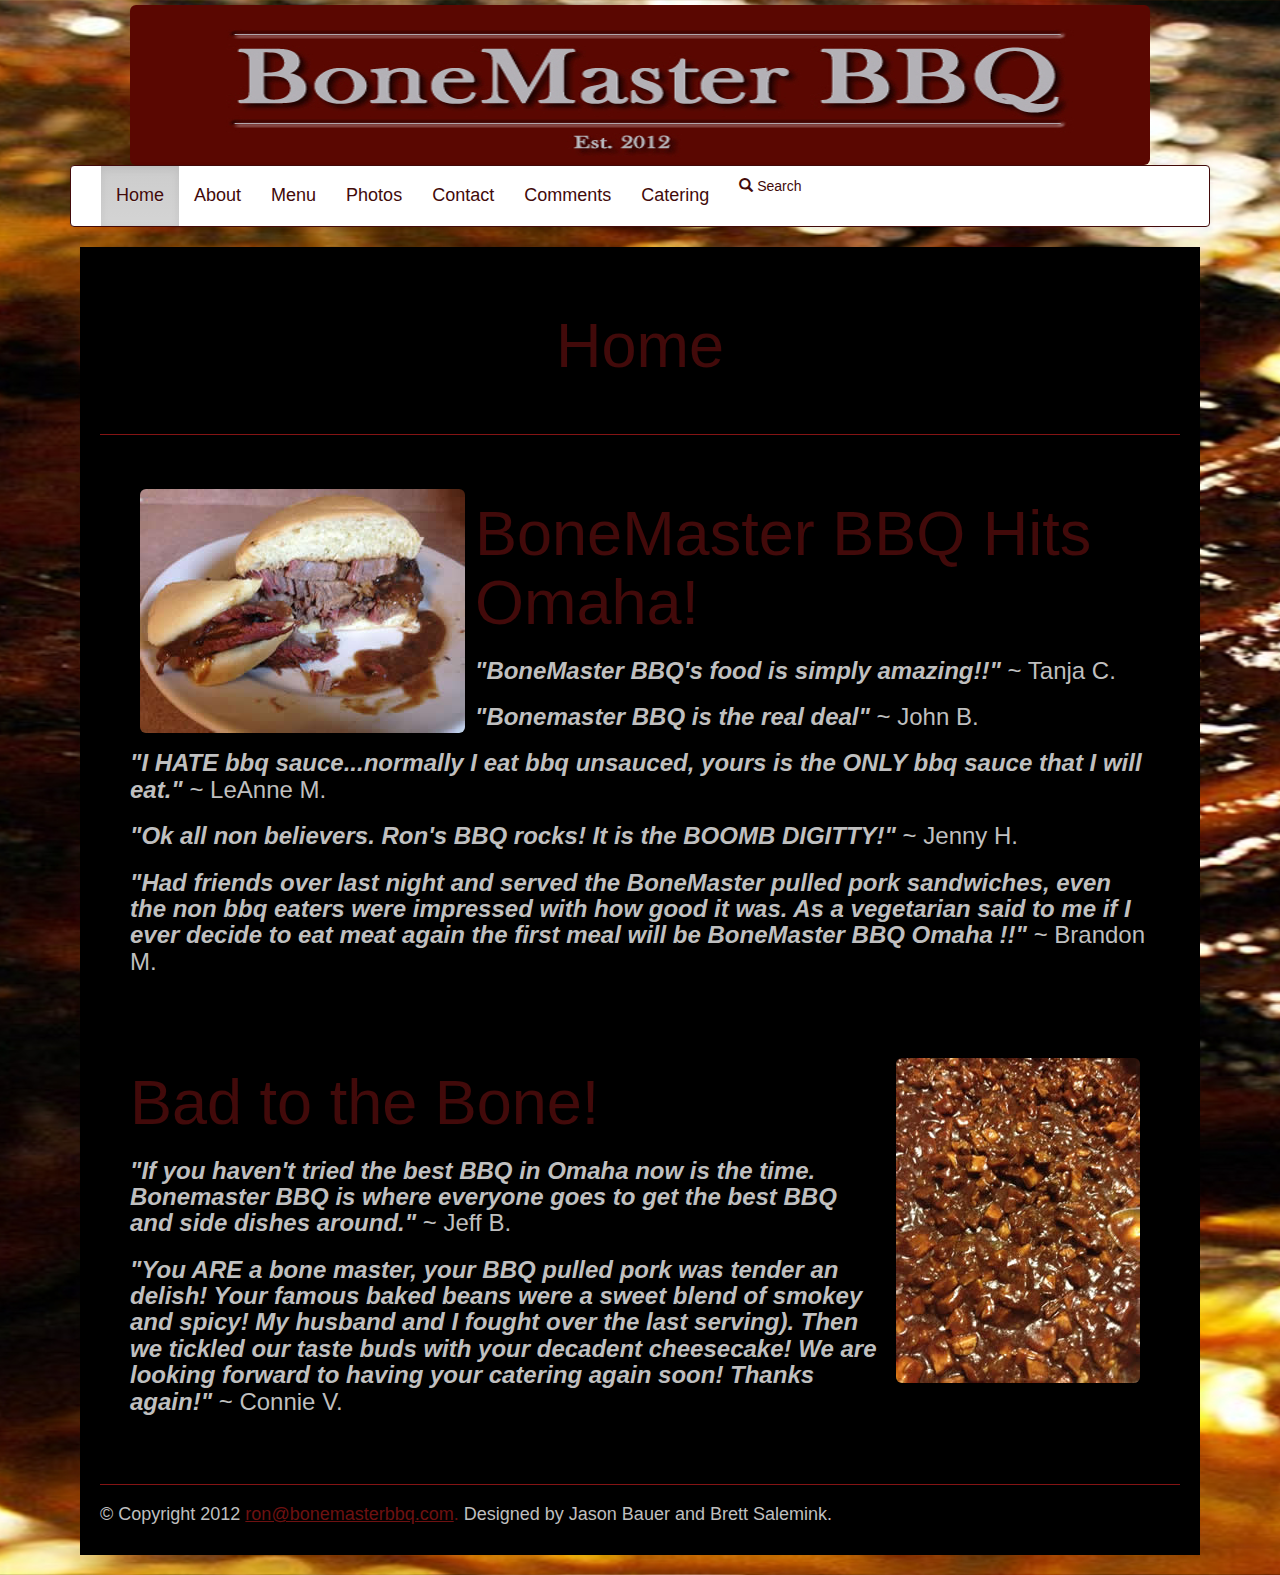
<file: files/index.html>
<!DOCTYPE html>
    <head>
        <meta http-equiv="Content-Type" content="text/html; charset=utf-8" />
        <meta name="viewport" content="width=device-width, initial-scale=1, maximum-scale=1">
        <title>BoneMaster BBQ</title>
        <!-- Bootstrap -->
        <link href="css/bootstrap.min.css" rel="stylesheet">
        <link href="css/bootstrap-theme.min.css" rel="stylesheet">        
        <link href="css/bonemaster.css" rel="stylesheet">
        <!-- IE10 viewport hack for Surface/desktop Windows 8 bug -->
        <link href="css/ie10-viewport-bug-workaround.css" rel="stylesheet" type="text/css"/>
        <link rel="icon" href="favicon1.png" sizes="16x16" type="image/png">
        <!-- Google Analytics -->
        <script>
        (function(i,s,o,g,r,a,m){i['GoogleAnalyticsObject']=r;i[r]=i[r]||function(){
        (i[r].q=i[r].q||[]).push(arguments)},i[r].l=1*new Date();a=s.createElement(o),
        m=s.getElementsByTagName(o)[0];a.async=1;a.src=g;m.parentNode.insertBefore(a,m)
        })(window,document,'script','//www.google-analytics.com/analytics.js','ga');
        ga('create', 'UA-88295925-1', 'auto');  // Replace with your property ID.
        ga('send', 'pageview');
        </script>
        <!-- End Google Analytics -->
    </head>
    <body id="wrapper">
        <!-- Begin Container -->
        <div class="container">
            <img src="images/BonemasterBBQ.jpg" class="center-block img-rounded img-responsive" alt="BoneMaster BBQ"/>        
            <nav class="navbar navbar-default">                
                <div class="container-fluid">
                    <!-- Brand and toggle get grouped for better mobile display -->
                    <div class="navbar-header">                      
                        <button type="button" class="btn-default navbar-toggle collapsed" data-toggle="collapse" data-target="#bs-example-navbar-collapse-1">
                            <span class="sr-only">Toggle navigation</span>
                            <span class="icon-bar"></span>
                            <span class="icon-bar"></span>
                            <span class="icon-bar"></span>
                        </button>                        
                    </div>
                    <!-- Collect the nav links, forms, and other content for toggling -->
                    <div class="collapse navbar-collapse" id="bs-example-navbar-collapse-1">
                        <ul class="nav navbar-nav navbar-static-top">                            
                            <li class="active"><a href="index.html"><h4>Home</h4></a></li>
                            <li><a href="about.html"><h4>About</h4></a></li>
                            <li><a href="menu.html"><h4>Menu</h4></a></li>
                            <li><a href="photos.html"><h4>Photos</h4></a></li>
                            <li><a href="contact.html"><h4>Contact</h4></a></li>
                            <li><a href="comments.html"><h4>Comments</h4></a></li>
                            <li><a href="catering.html"><h4>Catering</h4></a></li>
                            <li>
                                <a href="#modalSearch" data-toggle="modal" data-target="#modalSearch"><span id="searchGlyph" class="glyphicon glyphicon-search"></span> <span class="hidden-sm">Search</span></a>
                            </li>
                        </ul>                        
                    </div>
                    <!-- End /.navbar-collapse -->                    
                </div>
                <!-- // End Container  -->
            </nav>
            <!-- End Nav Bar -->            
            <!-- Begin Modal Search -->
            <div id="modalSearch" class="modal fade" role="dialog">
                <div class="modal-dialog">
                    <!-- Modal content-->
                    <div class="modal-content">
                        <div class="modal-header">
                            <button type="button" class="close" data-dismiss="modal">&times;</button>
                            <h4 class="modal-title">Search BonemasterBBQ</h4>
                        </div>
                        <div class="modal-body">
                            <script>                                
                                (function() {
                                    var cx = '006257532291329875067:0tnlhh1agjw';
                                    var gcse = document.createElement('script');
                                    gcse.type = 'text/javascript';
                                    gcse.async = true;
                                    gcse.src = 'https://cse.google.com/cse.js?cx=' + cx;
                                    var s = document.getElementsByTagName('script')[0];
                                    s.parentNode.insertBefore(gcse, s);
                                })();
                            </script>
                            <gcse:search></gcse:search>
                            <!-- These styles fix CSE and Bootstrap 3 conflict -->
                            <style type="text/css">
                                .reset-box-sizing, .reset-box-sizing *, .reset-box-sizing *:before, .reset-box-sizing *:after,  .gsc-inline-block
                                {
                                    -webkit-box-sizing: content-box;
                                    -moz-box-sizing: content-box;
                                    box-sizing: content-box;
                                }
                                input.gsc-input, .gsc-input-box, .gsc-input-box-hover, .gsc-input-box-focus, .gsc-search-button
                                {
                                    box-sizing: content-box;
                                    line-height: normal;
                                }
                            </style>
                        </div>
                        <div class="modal-footer">
                            <button type="button" class="btn btn-primary" data-dismiss="modal">Close</button>
                        </div>
                    </div>
                </div>
            </div>
            <!--// End Search Modal -->
            <!-- Begin Main Content -->
            <div class="container" id="maincontent">
                <div class="jumbotron">
                    <h1 class="text-center">Home</h1>
                </div>
                <hr>
                <!-- Stack the columns on mobile by making full-width-->
                <div class="row">
                    <div class="col-sm-12">
                        <div class="jumbotron">
                            <img class="img-responsive img-rounded floatleft" src="images/sandwich2.jpg" alt="Sandwich">
                            <h1>BoneMaster BBQ Hits Omaha!</h1>
                            <h3><b><i>"BoneMaster BBQ's food is simply amazing!!" </i></b> ~ Tanja C.</h3>
                            <h3><b><i>"Bonemaster BBQ is the real deal"</i></b> ~ John B.</h3>
                            <h3><b><i>"I HATE bbq sauce...normally I eat bbq unsauced, yours is the ONLY bbq sauce that I will eat."</i></b> ~ LeAnne M.</h3>
                            <h3><b><i>"Ok all non believers. Ron's BBQ rocks! It is the BOOMB DIGITTY!"</i></b>  ~ Jenny H.</h3>
                            <h3><b><i>"Had friends over last night and served the BoneMaster pulled pork sandwiches, even the non bbq eaters were impressed with how good it was. As a vegetarian said to me if I ever decide to eat meat again the first meal will be BoneMaster BBQ Omaha !!"</i></b>  ~ Brandon M.</h3>
                        </div>
                    </div>
                    <hr>
                    <div class="col-sm-12">
                        <div class="jumbotron">
                            <img class="img-responsive img-rounded floatright" src="images/meat2.jpg" alt="Beans">
                            <h1>Bad to the Bone!</h1>
                            <h3><b><i>"If you haven't tried the best BBQ in Omaha now is the time. Bonemaster BBQ is where everyone goes to get the best BBQ and side dishes around."</i></b> ~ Jeff B.</h3>
                            <h3><b><i>"You ARE a bone master, your BBQ pulled pork was tender an delish! Your famous baked beans were a sweet blend of smokey and spicy! My husband and I fought over the last serving). Then we tickled our taste buds with your decadent cheesecake! We are looking forward to having your catering again soon! Thanks again!"</i></b> ~ Connie V.</h3>
                        </div>
                    </div>
                </div>
                <!-- End Row -->                
                <hr>
                <!-- Start Footer -->   
                <div id="footer">
                    <h4>&copy; Copyright 2012 <a href="mailto:ron@bonemasterbbq.com"><u>ron@bonemasterbbq.com</u>.</a>  Designed by Jason Bauer and Brett Salemink.</h4>
                </div>
                <!-- End Footer --> 
            </div>
            <!-- End Main Content -->    
        </div>
        <!-- End Container -->
    <!-- jQuery (necessary for Bootstrap's JavaScript plugins) -->
    <script src="https://ajax.googleapis.com/ajax/libs/jquery/1.12.4/jquery.min.js"></script>
    <!-- Include all compiled plugins (below), or include individual files as needed -->
    <script src="js/bootstrap.min.js"></script>
	</body>
</html>
</file>
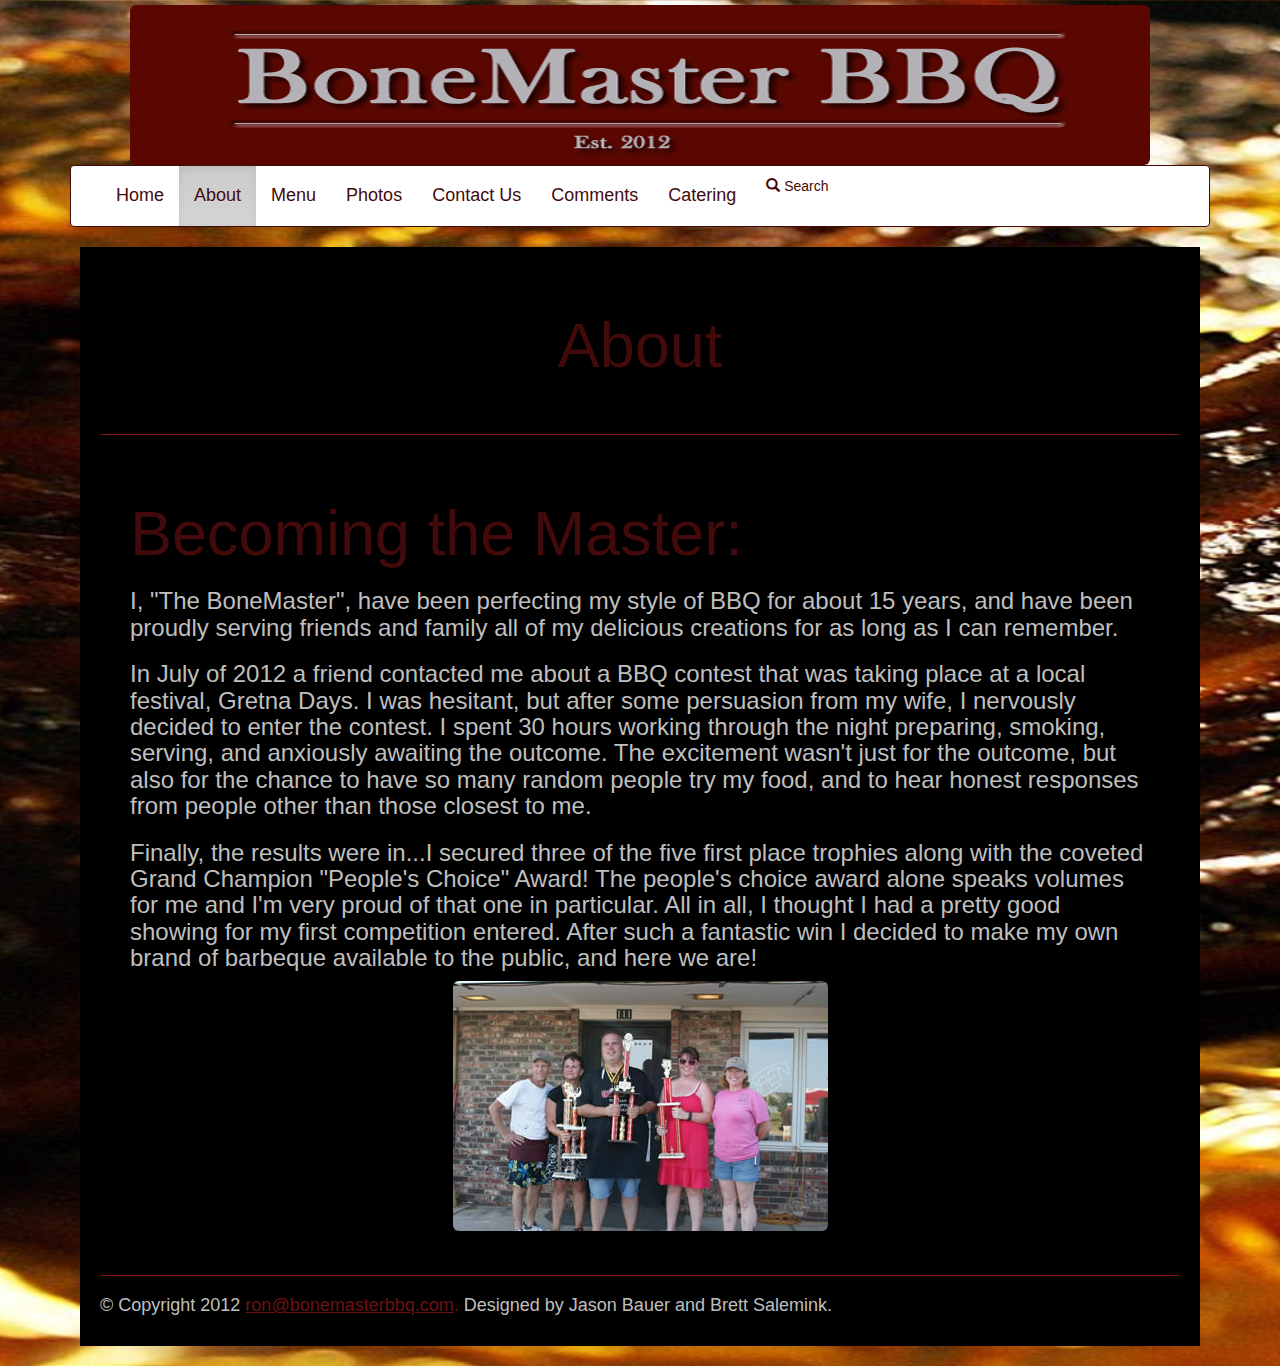
<file: files/about.html>
<!DOCTYPE html>
    <head>
        <meta http-equiv="Content-Type" content="text/html; charset=utf-8" />
        <meta name="viewport" content="width=device-width, initial-scale=1">
        <title>BoneMaster BBQ</title>
        <!-- Bootstrap -->
        <link href="css/bootstrap.min.css" rel="stylesheet">
        <link href="css/bootstrap-theme.min.css" rel="stylesheet">        
        <link href="css/bonemaster.css" rel="stylesheet">
        <!-- IE10 viewport hack for Surface/desktop Windows 8 bug -->
        <link href="css/ie10-viewport-bug-workaround.css" rel="stylesheet" type="text/css"/>
        <link rel="icon" href="favicon1.png" sizes="16x16" type="image/png">
		<!-- Google Analytics -->
        <script>
        (function(i,s,o,g,r,a,m){i['GoogleAnalyticsObject']=r;i[r]=i[r]||function(){
        (i[r].q=i[r].q||[]).push(arguments)},i[r].l=1*new Date();a=s.createElement(o),
        m=s.getElementsByTagName(o)[0];a.async=1;a.src=g;m.parentNode.insertBefore(a,m)
        })(window,document,'script','//www.google-analytics.com/analytics.js','ga');
        ga('create', 'UA-88295925-1', 'auto');  // Replace with your property ID.
        ga('send', 'pageview');
        </script>
        <!-- End Google Analytics -->
    </head>
    <body id="wrapper">
        <div class="container">
            <img src="images/BonemasterBBQ.jpg" class="img-rounded img-responsive center-block" alt="BoneMaster BBQ"/>
            <nav class="navbar navbar-default">
                <div class="container-fluid">
                    <!-- Brand and toggle get grouped for better mobile display -->
                    <div class="navbar-header">
                        <button type="button" class="btn-default navbar-toggle collapsed" data-toggle="collapse" data-target="#bs-example-navbar-collapse-1" aria-expanded="false">
                            <span class="sr-only">Toggle navigation</span>
                            <span class="icon-bar"></span>
                            <span class="icon-bar"></span>
                            <span class="icon-bar"></span>
                        </button>                        
                    </div>
                    <!-- Collect the nav links, forms, and other content for toggling -->
                    <div class="collapse navbar-collapse" id="bs-example-navbar-collapse-1">
                        <ul class="nav navbar-nav">                            
                            <li><a href="index.html"><h4>Home</h4></a></li>
                            <li class="active"><a href="about.html"><h4>About</h4></a></li>
                            <li><a href="menu.html"><h4>Menu</h4></a></li>
                            <li><a href="photos.html"><h4>Photos</h4></a></li>
                            <li><a href="contact.html"><h4>Contact Us</h4></a></li>
                            <li><a href="comments.html"><h4>Comments</h4></a></li>
                            <li><a href="catering.html"><h4>Catering</h4></a></li>
                            <li>
                                <a href="#modalSearch" data-toggle="modal" data-target="#modalSearch"><span id="searchGlyph" class="glyphicon glyphicon-search"></span> <span class="hidden-sm">Search</span></a>
                            </li>                            
                        </ul>
                    </div>
                    <!-- /.navbar-collapse -->
                </div>
                <!-- /.container-fluid -->
            </nav>
            <!-- End NAV Content -->
            <!-- Begin Modal Search -->
            <div id="modalSearch" class="modal fade" role="dialog">
                <div class="modal-dialog">
                    <!-- Modal content-->
                    <div class="modal-content">
                        <div class="modal-header">
                            <button type="button" class="close" data-dismiss="modal">&times;</button>
                            <h4 class="modal-title">Search BonemasterBBQ</h4>
                        </div>
                        <div class="modal-body">
                            <script>                                
                                (function() {
                                    var cx = '006257532291329875067:0tnlhh1agjw';
                                    var gcse = document.createElement('script');
                                    gcse.type = 'text/javascript';
                                    gcse.async = true;
                                    gcse.src = 'https://cse.google.com/cse.js?cx=' + cx;
                                    var s = document.getElementsByTagName('script')[0];
                                    s.parentNode.insertBefore(gcse, s);
                                })();
                            </script>
                            <gcse:search></gcse:search>
                            <!-- These styles fix CSE and Bootstrap 3 conflict -->
                            <style type="text/css">
                                .reset-box-sizing, .reset-box-sizing *, .reset-box-sizing *:before, .reset-box-sizing *:after,  .gsc-inline-block
                                {
                                    -webkit-box-sizing: content-box;
                                    -moz-box-sizing: content-box;
                                    box-sizing: content-box;
                                }
                                input.gsc-input, .gsc-input-box, .gsc-input-box-hover, .gsc-input-box-focus, .gsc-search-button
                                {
                                    box-sizing: content-box;
                                    line-height: normal;
                                }
                            </style>
                        </div>
                        <div class="modal-footer">
                            <button type="button" class="btn btn-primary" data-dismiss="modal">Close</button>
                        </div>
                    </div>
                </div>
            </div>
            <!--// End Search Modal -->
            <!-- Begin Main Content -->
            <div class="container" id="maincontent">
                <div class="jumbotron">
                    <h1 class="text-center">About</h1>
                </div>
                <hr>
                <div class="jumbotron">            
                    <h1>Becoming the Master:</h1>
                    <h3>I, "The BoneMaster", have been perfecting my style of BBQ for about 15 years, and have been proudly serving friends and family all of my delicious creations for as long as I can remember.</h3>
                    <h3>In July of 2012 a friend contacted me about a BBQ contest that was taking place at a local festival, Gretna Days. I was hesitant, but after some persuasion from my wife, I nervously decided to enter the contest. I spent 30 hours working through the night preparing, smoking, serving, and anxiously awaiting the outcome. The excitement wasn't just for the outcome, but also for the chance to have so many random people try my food, and to hear honest responses from people other than those closest to me.</h3>
                    <h3>Finally, the results were in...I secured three of the five first place trophies along with the coveted Grand Champion "People's Choice" Award! The people's choice award alone speaks volumes for me and I'm very proud of that one in particular. All in all, I thought I had a pretty good showing for my first competition entered. After such a fantastic win I decided to make my own brand of barbeque available to the public, and here we are!</h3>            
                    <img src="images/grand_champion.jpg" class="img-responsive img-rounded center-block" alt="grandchampion" />
                </div>
            <hr>
            <!-- Start Footer -->   
            <div id="footer">
                <h4>&copy; Copyright 2012 <a href="mailto:ron@bonemasterbbq.com"><u>ron@bonemasterbbq.com</u>.</a>  Designed by Jason Bauer and Brett Salemink.</h4>
            </div>
            <!-- End Footer --> 
            </div>
            <!-- End Main Content --> 
        </div>   
        <!-- jQuery (necessary for Bootstrap's JavaScript plugins) -->
        <script src="https://ajax.googleapis.com/ajax/libs/jquery/1.12.4/jquery.min.js"></script>
        <!-- Include all compiled plugins (below), or include individual files as needed -->
        <script src="js/bootstrap.min.js"></script>
    </body>
</html>
</file>
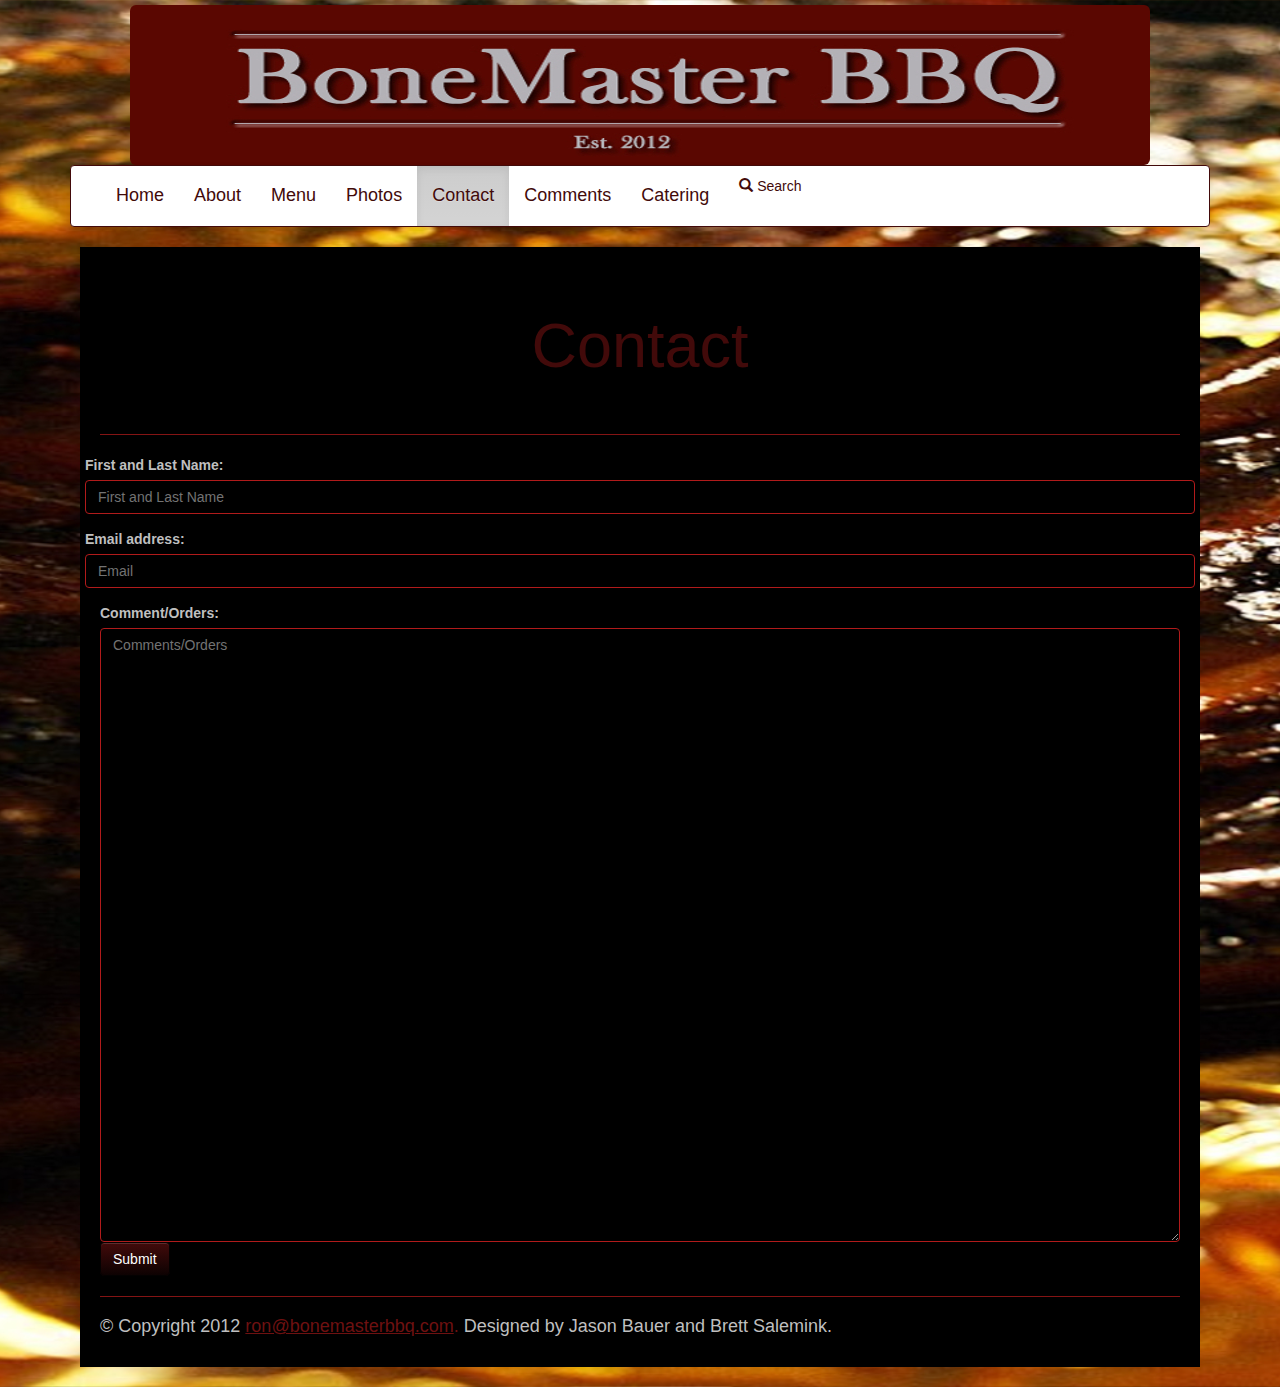
<file: files/contact.html>
<!DOCTYPE html>
    <head>
        <meta http-equiv="Content-Type" content="text/html; charset=utf-8" />
        <meta name="viewport" content="width=device-width, initial-scale=1">
        <title>BoneMaster BBQ</title>
        <!-- Bootstrap -->
        <link href="css/bootstrap.min.css" rel="stylesheet">
        <link href="css/bootstrap-theme.min.css" rel="stylesheet">        
        <link href="css/bonemaster.css" rel="stylesheet">
        <!-- IE10 viewport hack for Surface/desktop Windows 8 bug -->
        <link href="css/ie10-viewport-bug-workaround.css" rel="stylesheet" type="text/css"/>
        <link rel="icon" href="favicon1.png" sizes="16x16" type="image/png">
        <!-- Google Analytics -->
        <script>
        (function(i,s,o,g,r,a,m){i['GoogleAnalyticsObject']=r;i[r]=i[r]||function(){
        (i[r].q=i[r].q||[]).push(arguments)},i[r].l=1*new Date();a=s.createElement(o),
        m=s.getElementsByTagName(o)[0];a.async=1;a.src=g;m.parentNode.insertBefore(a,m)
        })(window,document,'script','//www.google-analytics.com/analytics.js','ga');
        ga('create', 'UA-88295925-1', 'auto');  // Replace with your property ID.
        ga('send', 'pageview');
        </script>
        <!-- End Google Analytics -->
    </head>
    <body id="wrapper">
        <div class="container">
            <img src="images/BonemasterBBQ.jpg" class="img-rounded img-responsive center-block" alt="BoneMaster BBQ"/>
            <!-- Begin Nav Content -->
            <nav class="navbar navbar-default">
                    <div class="container-fluid">
                        <!-- Brand and toggle get grouped for better mobile display -->
                        <div class="navbar-header">
                            <button type="button" class="btn-default navbar-toggle collapsed" data-toggle="collapse" data-target="#bs-example-navbar-collapse-1" aria-expanded="false">
                                <span class="sr-only">Toggle navigation</span>
                                <span class="icon-bar"></span>
                                <span class="icon-bar"></span>
                                <span class="icon-bar"></span>
                            </button>                        
                        </div>
                        <!-- Collect the nav links, forms, and other content for toggling -->
                        <div class="collapse navbar-collapse" id="bs-example-navbar-collapse-1">
                            <ul class="nav navbar-nav">                            
                                <li><a href="index.html"><h4>Home</h4></a></li>
                                <li><a href="about.html"><h4>About</h4></a></li>
                                <li><a href="menu.html"><h4>Menu</h4></a></li>
                                <li><a href="photos.html"><h4>Photos</h4></a></li>
                                <li class="active"><a href="contact.html"><h4>Contact</h4></a></li>
                                <li><a href="comments.html"><h4>Comments</h4></a></li>
                                <li><a href="catering.html"><h4>Catering</h4></a></li>
                                <li>
                                    <a href="#modalSearch" data-toggle="modal" data-target="#modalSearch"><span id="searchGlyph" class="glyphicon glyphicon-search"></span> <span class="hidden-sm">Search</span></a>
                                </li>                                                        
                            </ul>
                        </div><!-- /.navbar-collapse -->
                    </div><!-- /.container-fluid -->
                </nav>
                <!-- End Nav Content -->
                <!-- Begin Modal Search -->
                <div id="modalSearch" class="modal fade" role="dialog">
                    <div class="modal-dialog">
                        <!-- Modal content-->
                        <div class="modal-content">
                            <div class="modal-header">
                                <button type="button" class="close" data-dismiss="modal">&times;</button>
                                <h4 class="modal-title">Search BonemasterBBQ</h4>
                            </div>
                            <div class="modal-body">
                                <script>                                
                                    (function() {
                                        var cx = '006257532291329875067:0tnlhh1agjw';
                                        var gcse = document.createElement('script');
                                        gcse.type = 'text/javascript';
                                        gcse.async = true;
                                        gcse.src = 'https://cse.google.com/cse.js?cx=' + cx;
                                        var s = document.getElementsByTagName('script')[0];
                                        s.parentNode.insertBefore(gcse, s);
                                    })();
                                </script>
                                <gcse:search></gcse:search>
                                <!-- These styles fix CSE and Bootstrap 3 conflict -->
                                <style type="text/css">
                                    .reset-box-sizing, .reset-box-sizing *, .reset-box-sizing *:before, .reset-box-sizing *:after,  .gsc-inline-block
                                    {
                                        -webkit-box-sizing: content-box;
                                        -moz-box-sizing: content-box;
                                        box-sizing: content-box;
                                    }
                                    input.gsc-input, .gsc-input-box, .gsc-input-box-hover, .gsc-input-box-focus, .gsc-search-button
                                    {
                                        box-sizing: content-box;
                                        line-height: normal;
                                    }
                                </style>
                            </div>
                            <div class="modal-footer">
                                <button type="button" class="btn btn-primary" data-dismiss="modal">Close</button>
                            </div>
                        </div>
                    </div>
                </div>
                <!--// End Search Modal -->
            <!-- Start Main Content -->                           
            <div class="container" id="maincontent">
                <div class="jumbotron">                    
                    <h1 class="text-center">Contact</h1>
                </div>
                <hr>          
                <form action="/postContactForm" method="post" class="form-horizontal">
                    <div class="form-group">
                        <label for="givenname">First and Last Name:</label>
                        <input type="text" class="form-control"  placeholder="First and Last Name" name="givenname"/>
                    </div>
                    <div class="form-group">
                        <label for="email">Email address:</label>
                        <input type="text" class="form-control" placeholder="Email" name="email" />
                    </div>              
                    <label for="comment">Comment/Orders:</label>
                    <textarea class="form-control" placeholder="Comments/Orders" name="contactFormcontent" rows="30"></textarea>
                    <button type="submit" class="btn btn-primary" value="Submit">Submit</button>
                </form>        
                <hr>
                <!-- Start Footer -->   
                <div id="footer">
                    <h4>&copy; Copyright 2012 <a href="mailto:ron@bonemasterbbq.com"><u>ron@bonemasterbbq.com</u>.</a>  Designed by Jason Bauer and Brett Salemink.</h4>
                </div>
                <!-- End Footer --> 
            </div>
            <!-- End Main Content -->
        </div>
        <!-- jQuery (necessary for Bootstrap's JavaScript plugins) -->
        <script src="https://ajax.googleapis.com/ajax/libs/jquery/1.12.4/jquery.min.js"></script>
        <!-- Include all compiled plugins (below), or include individual files as needed -->
        <script src="js/bootstrap.min.js"></script>
    </body>
</html>
</file>
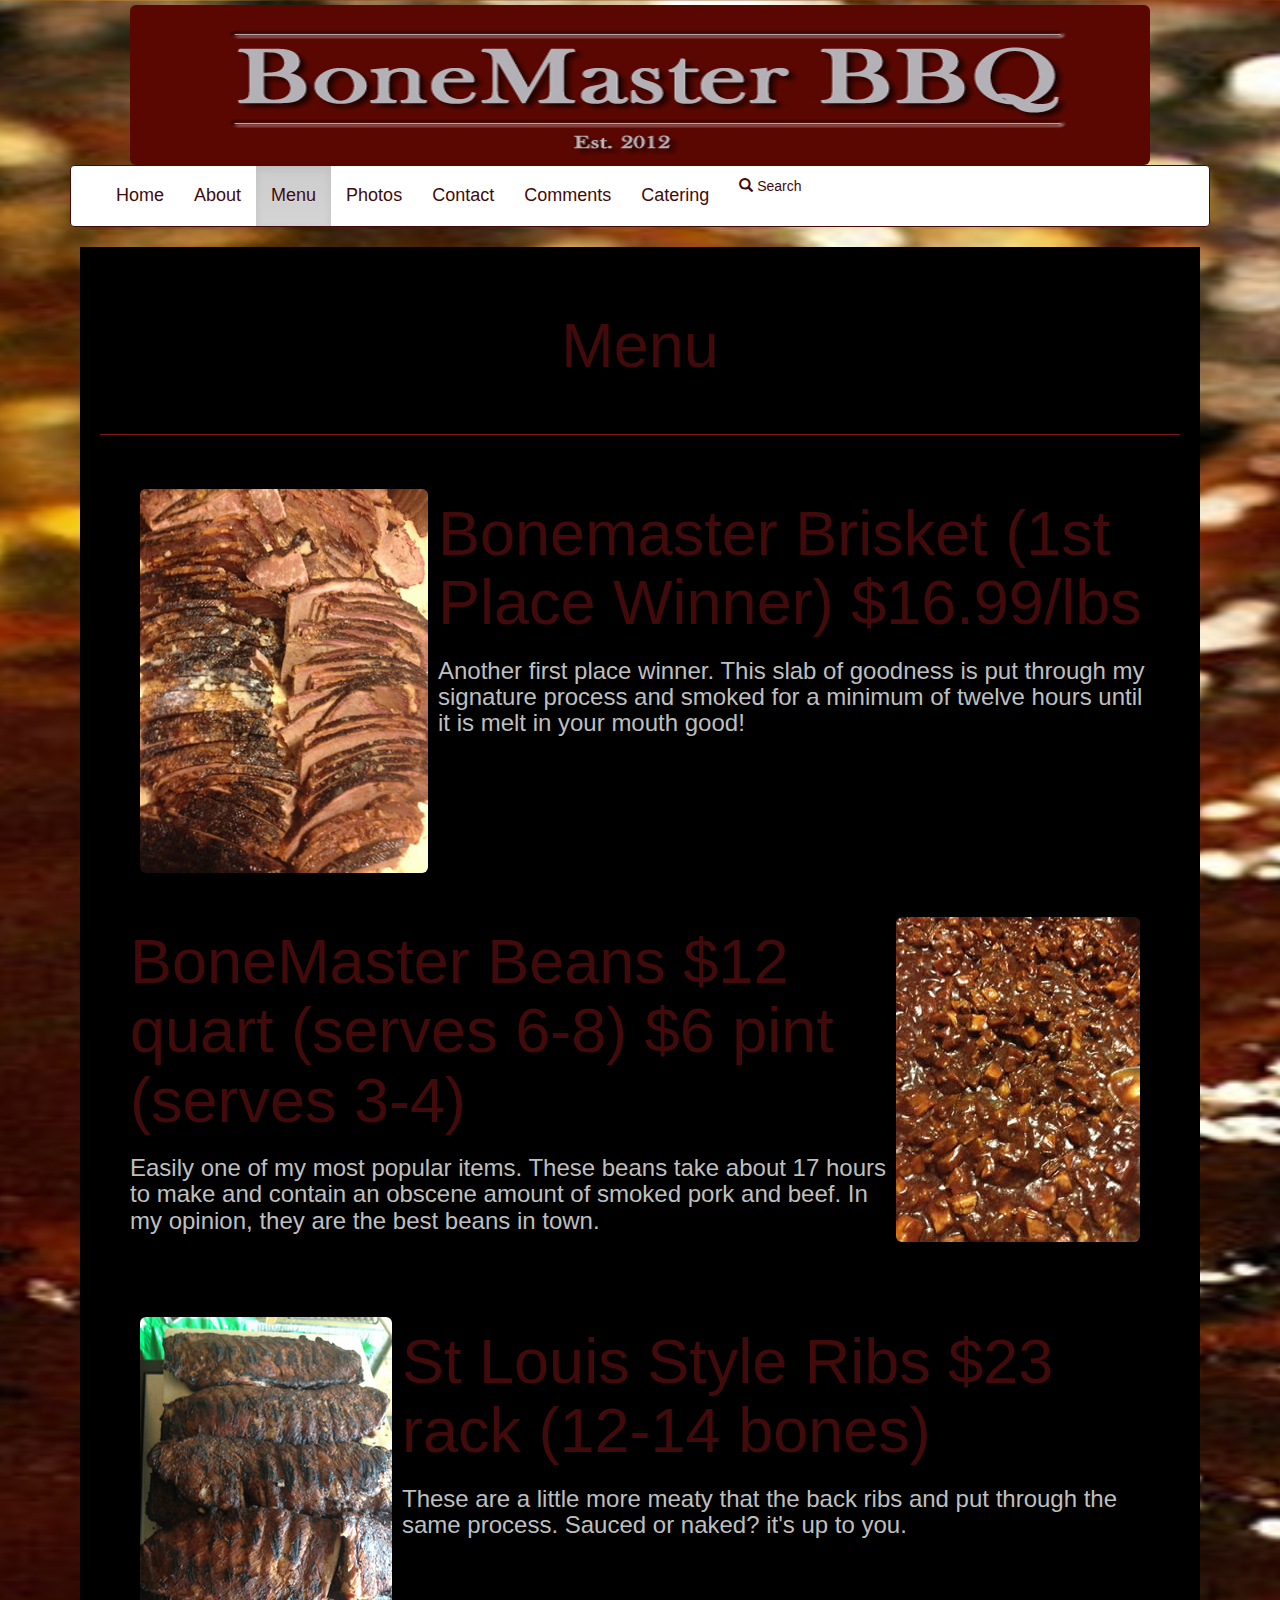
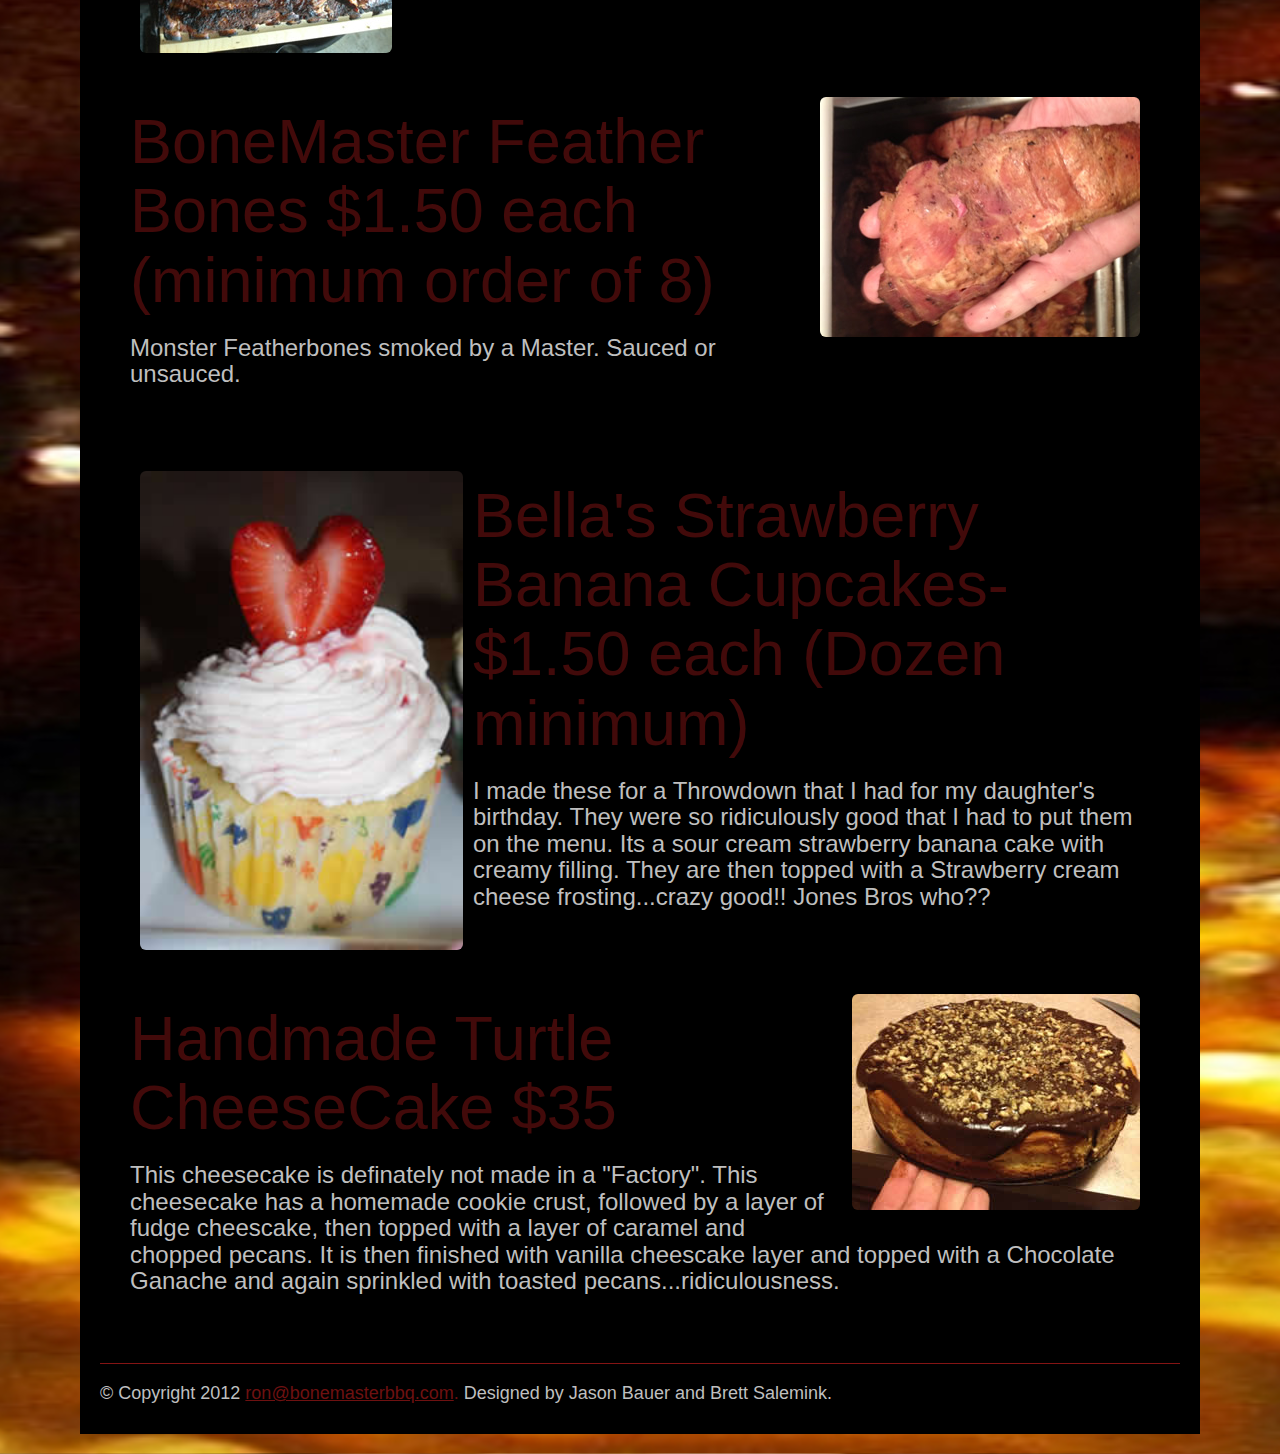
<file: files/menu.html>
<!DOCTYPE html>
    <head>
        <meta http-equiv="Content-Type" content="text/html; charset=utf-8" />
        <meta name="viewport" content="width=device-width, initial-scale=1">
        <title>BoneMaster BBQ</title>
        <!-- Bootstrap -->
        <link href="css/bootstrap.min.css" rel="stylesheet">
        <link href="css/bootstrap-theme.min.css" rel="stylesheet">        
        <link href="css/bonemaster.css" rel="stylesheet">
        <!-- IE10 viewport hack for Surface/desktop Windows 8 bug -->
        <link href="css/ie10-viewport-bug-workaround.css" rel="stylesheet" type="text/css"/>
        <link rel="icon" href="favicon1.png" sizes="16x16" type="image/png">
        <!-- Google Analytics -->
        <script>
        (function(i,s,o,g,r,a,m){i['GoogleAnalyticsObject']=r;i[r]=i[r]||function(){
        (i[r].q=i[r].q||[]).push(arguments)},i[r].l=1*new Date();a=s.createElement(o),
        m=s.getElementsByTagName(o)[0];a.async=1;a.src=g;m.parentNode.insertBefore(a,m)
        })(window,document,'script','//www.google-analytics.com/analytics.js','ga');
        ga('create', 'UA-88295925-1', 'auto');  // Replace with your property ID.
        ga('send', 'pageview');
        </script>
        <!-- End Google Analytics -->
    </head>
    <body id="wrapper">
        <div class="container">
            <img src="images/BonemasterBBQ.jpg" class="img-rounded img-responsive center-block" alt="BoneMaster BBQ"/>
            <!-- Begin Nav -->
            <nav class="navbar navbar-default">
                <div class="container-fluid">
                    <!-- Brand and toggle get grouped for better mobile display -->
                    <div class="navbar-header">
                        <button type="button" class="btn-default navbar-toggle collapsed" data-toggle="collapse" data-target="#bs-example-navbar-collapse-1" aria-expanded="false">
                            <span class="sr-only">Toggle navigation</span>
                            <span class="icon-bar"></span>
                            <span class="icon-bar"></span>
                            <span class="icon-bar"></span>
                        </button>                        
                    </div>
                    <!-- Collect the nav links, forms, and other content for toggling -->
                    <div class="collapse navbar-collapse" id="bs-example-navbar-collapse-1">
                        <ul class="nav navbar-nav">                            
                            <li><a href="index.html"><h4>Home</h4></a></li>
                            <li><a href="about.html"><h4>About</h4></a></li>
                            <li class="active"><a href="menu.html"><h4>Menu</h4></a></li>
                            <li><a href="photos.html"><h4>Photos</h4></a></li>
                            <li><a href="contact.html"><h4>Contact</h4></a></li>
                            <li><a href="comments.html"><h4>Comments</h4></a></li>
                            <li><a href="catering.html"><h4>Catering</h4></a></li>
                            <li>
                                <a href="#modalSearch" data-toggle="modal" data-target="#modalSearch"><span id="searchGlyph" class="glyphicon glyphicon-search"></span> <span class="hidden-sm">Search</span></a>
                            </li>
                        </ul>
                    </div><!-- /.navbar-collapse -->
                </div><!-- /.container-fluid -->
            </nav>
            <!-- End Nav Content -->
            <!-- Begin Modal Search -->
            <div id="modalSearch" class="modal fade" role="dialog">
                <div class="modal-dialog">
                    <!-- Modal content-->
                    <div class="modal-content">
                        <div class="modal-header">
                            <button type="button" class="close" data-dismiss="modal">&times;</button>
                            <h4 class="modal-title">Search BonemasterBBQ</h4>
                        </div>
                        <div class="modal-body">
                            <script>                                
                                (function() {
                                    var cx = '006257532291329875067:0tnlhh1agjw';
                                    var gcse = document.createElement('script');
                                    gcse.type = 'text/javascript';
                                    gcse.async = true;
                                    gcse.src = 'https://cse.google.com/cse.js?cx=' + cx;
                                    var s = document.getElementsByTagName('script')[0];
                                    s.parentNode.insertBefore(gcse, s);
                                })();
                            </script>
                            <gcse:search></gcse:search>
                            <!-- These styles fix CSE and Bootstrap 3 conflict -->
                            <style type="text/css">
                                .reset-box-sizing, .reset-box-sizing *, .reset-box-sizing *:before, .reset-box-sizing *:after,  .gsc-inline-block
                                {
                                    -webkit-box-sizing: content-box;
                                    -moz-box-sizing: content-box;
                                    box-sizing: content-box;
                                }
                                input.gsc-input, .gsc-input-box, .gsc-input-box-hover, .gsc-input-box-focus, .gsc-search-button
                                {
                                    box-sizing: content-box;
                                    line-height: normal;
                                }
                            </style>
                        </div>
                        <div class="modal-footer">
                            <button type="button" class="btn btn-primary" data-dismiss="modal">Close</button>
                        </div>
                    </div>
                </div>
            </div>
            <!--// End Search Modal -->
            <!-- Begin Main Content -->                           
            <div class="container" id="maincontent">
                <div class="jumbotron">
                    <h1 class="text-center">Menu</h1>
                </div>
                <hr>
                <!-- Begin Row -->
                <div class="row">
                    <div class="col-sm-12">
                        <div class="jumbotron">
                            <img class="img-responsive img-rounded floatleft" src="images/brisketsmall.jpg" alt="Brisket" width="288" height="384"/>                
                            <h1>Bonemaster Brisket (1st Place Winner) $16.99/lbs</h1>
                            <h3>Another first place winner. This slab of goodness is put through my signature process and smoked for a minimum of twelve hours until it is melt in your mouth good!</h3>
                            </div>
                    </div>
                    <hr>
                    <div class="col-sm-12">
                        <div class="jumbotron">
                            <img class="img-responsive img-rounded floatright" src="images/meat2.jpg" alt="Beans"/>
                            <h1>BoneMaster Beans $12 quart (serves 6-8) $6 pint (serves 3-4)</h1>
                            <h3>Easily one of my most popular items. These beans take about 17 hours to make and contain an obscene amount of smoked pork and beef. In my opinion, they are the best beans in town.</h3>
                        </div>
                    </div>
                    <hr>
                    <div class="col-sm-12">
                        <div class="jumbotron">
                            <img class="img-responsive img-rounded floatleft" src="images/stlouisstyleribsSMALL.jpg" alt="Brisket" width="252" height="336"/>
                            <h1>St Louis Style Ribs $23 rack (12-14 bones)</h1>
                            <h3>These are a little more meaty that the back ribs and put through the same process. Sauced or naked? it's up to you.</h3>
                        </div>
                    </div>
                    <hr>
                    <div class="col-sm-12">
                        <div class="jumbotron">
                            <img class="img-responsive img-rounded floatright" src="images/featherbonesmall.jpg" alt="Featherbones" width="320" height="240" />
                            <h1>BoneMaster Feather Bones $1.50 each (minimum order of 8)</h1>
                            <h3>Monster Featherbones smoked by a Master. Sauced or unsauced.</h3>
                        </div>
                    </div>
                    <hr>
                    <div class="col-sm-12">
                        <div class="jumbotron">
                            <img class="img-responsive img-rounded floatleft" src="images/cupcake1small.jpg" alt="Cupcakes" width="323" height="344"/>
                            <h1>Bella's Strawberry Banana Cupcakes- $1.50 each (Dozen minimum)</h1>
                            <h3>I made these for a Throwdown that I had for my daughter's birthday. They were so ridiculously good that I had to put them on the menu. Its a sour cream strawberry banana cake with creamy filling. They are then topped with a Strawberry cream cheese frosting...crazy good!! Jones Bros who??</h3>
                         </div>
                    </div>
                    <hr>
                    <div class="col-sm-12">
                        <div class="jumbotron">
                            <img class="img-responsive img-rounded floatright" src="images/desertsmall.jpg" alt="Cheesecake" width="288" height="216" />
                            <h1>Handmade Turtle CheeseCake $35</h1>
                            <h3>This cheesecake is definately not made in a "Factory". This cheesecake has a homemade cookie crust, followed by a layer of fudge cheescake, then topped with a layer of caramel and chopped pecans. It is then finished with vanilla cheescake layer and topped with a Chocolate Ganache and again sprinkled with toasted pecans...ridiculousness.</h3>
                        </div>
                    </div>                
                </div>
                <!-- End Row -->            
                <!-- End Media Object -->
                <hr>
                	
                <!-- Start Footer -->   
                <div id="footer">
                    <h4>&copy; Copyright 2012 <a href="mailto:ron@bonemasterbbq.com"><u>ron@bonemasterbbq.com</u>.</a>  Designed by Jason Bauer and Brett Salemink.</h4>
                </div>
                <!-- End Footer --> 
            </div>
            <!-- End Main Content -->
        </div>
        <!-- jQuery (necessary for Bootstrap's JavaScript plugins) -->
        <script src="https://ajax.googleapis.com/ajax/libs/jquery/1.12.4/jquery.min.js"></script>
        <!-- Include all compiled plugins (below), or include individual files as needed -->
        <script src="js/bootstrap.min.js"></script>
    </body>
</html>
</file>
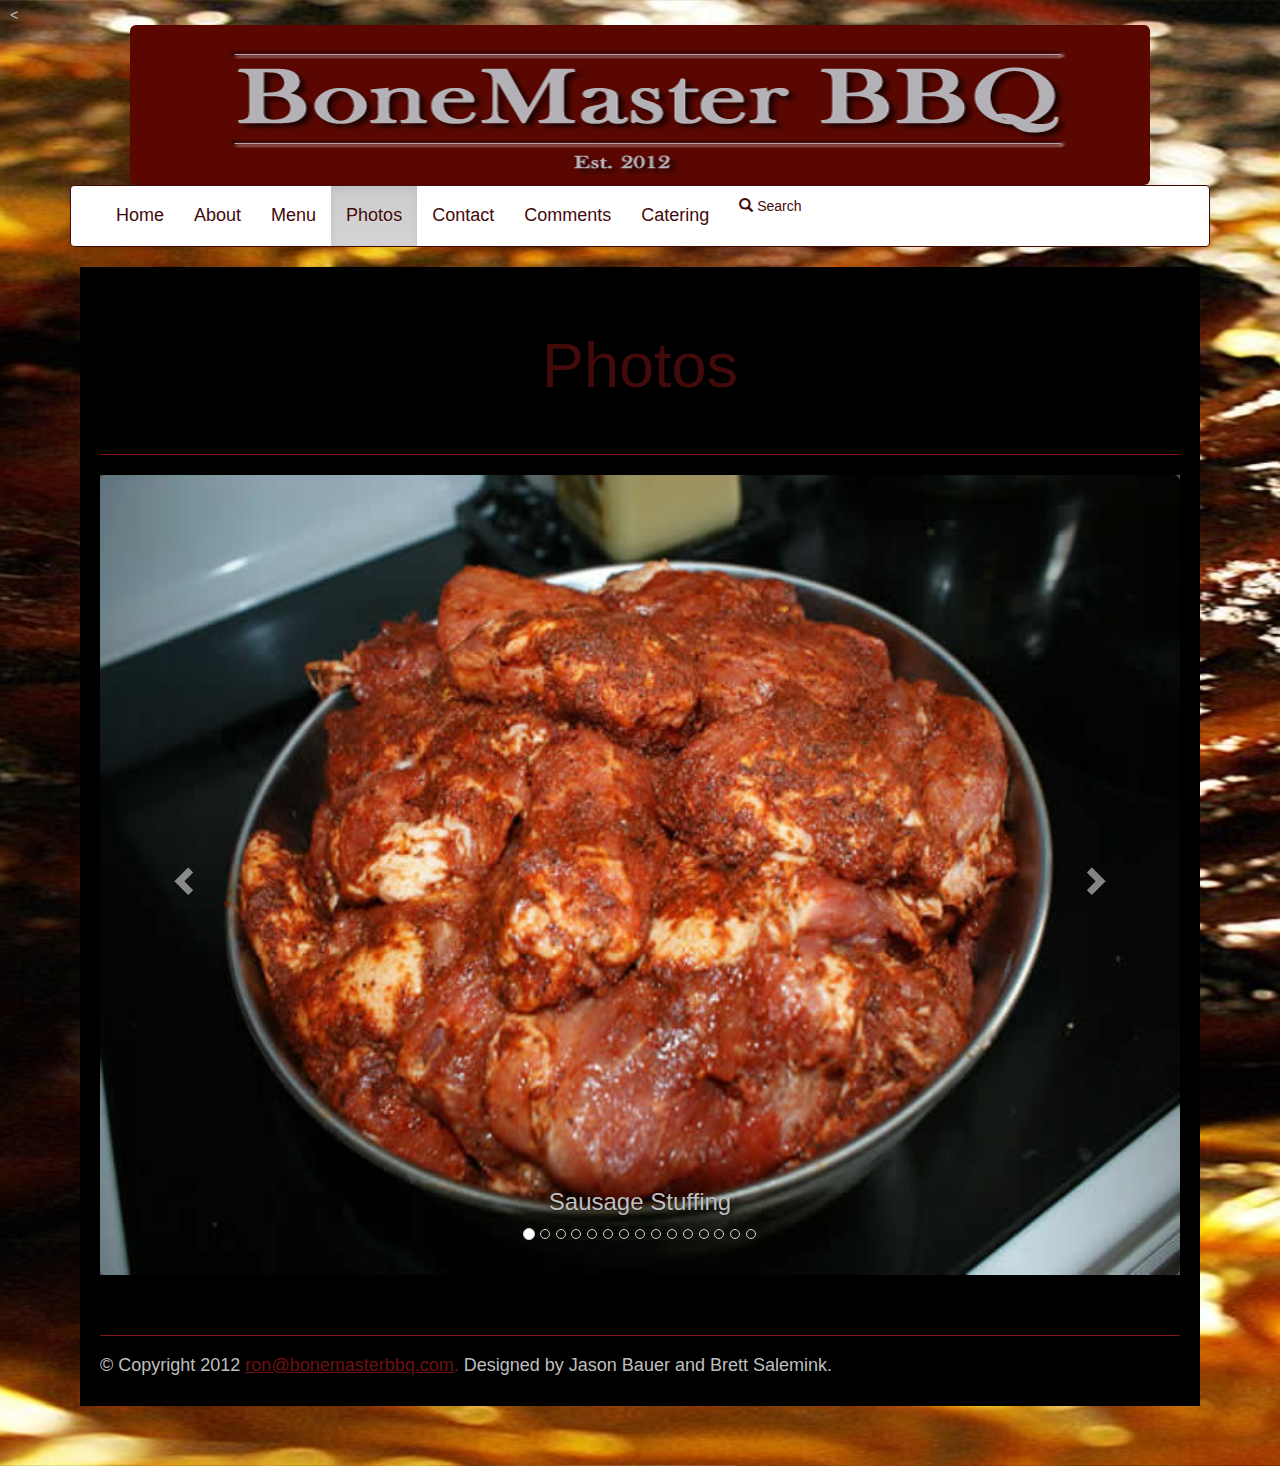
<file: files/photos.html>
<!DOCTYPE html>
    <head>
        <meta http-equiv="Content-Type" content="text/html; charset=utf-8" />
        <meta name="viewport" content="width=device-width, initial-scale=1">
        <title>BoneMaster BBQ</title>
        <!-- Bootstrap -->
        <link href="css/bootstrap.min.css" rel="stylesheet">
        <link href="css/bootstrap-theme.min.css" rel="stylesheet">
        <!-- Carousel CSS For Features -->
        <link href="css/carousel.css" rel="stylesheet" type="text/css"/>
        <!-- IE10 viewport hack for Surface/desktop Windows 8 bug -->
        <link href="css/ie10-viewport-bug-workaround.css" rel="stylesheet" type="text/css"/>
        <link href="css/bonemaster.css" rel="stylesheet">
        <link rel="icon" href="favicon1.png" sizes="16x16" type="image/png">
       <<!-- Google Analytics -->
        <script>
        (function(i,s,o,g,r,a,m){i['GoogleAnalyticsObject']=r;i[r]=i[r]||function(){
        (i[r].q=i[r].q||[]).push(arguments)},i[r].l=1*new Date();a=s.createElement(o),
        m=s.getElementsByTagName(o)[0];a.async=1;a.src=g;m.parentNode.insertBefore(a,m)
        })(window,document,'script','//www.google-analytics.com/analytics.js','ga');
        ga('create', 'UA-88295925-1', 'auto');  // Replace with your property ID.
        ga('send', 'pageview');
        </script>
        <!-- End Google Analytics -->
    </head>
    <body id="wrapper">
        <div class="container">
            <img src="images/BonemasterBBQ.jpg" class="img-rounded img-responsive center-block" alt="BoneMaster BBQ"/>
            <!-- Begin Nav Content -->
            <nav class="navbar navbar-default">
                <div class="container-fluid">
                    <!-- Brand and toggle get grouped for better mobile display -->
                    <div class="navbar-header">
                        <button type="button" class="btn-default navbar-toggle collapsed" data-toggle="collapse" data-target="#bs-example-navbar-collapse-1" aria-expanded="false">
                            <span class="sr-only">Toggle navigation</span>
                            <span class="icon-bar"></span>
                            <span class="icon-bar"></span>
                            <span class="icon-bar"></span>
                        </button>                        
                    </div>
                    <!-- Collect the nav links, forms, and other content for toggling -->
                    <div class="collapse navbar-collapse" id="bs-example-navbar-collapse-1">
                        <ul class="nav navbar-nav">                            
                            <li><a href="index.html"><h4>Home</h4></a></li>
                            <li><a href="about.html"><h4>About</h4></a></li>
                            <li><a href="menu.html"><h4>Menu</h4></a></li>
                            <li class="active"><a href="photos.html"><h4>Photos</h4></a></li>
                            <li><a href="contact.html"><h4>Contact</h4></a></li>
                            <li><a href="comments.html"><h4>Comments</h4></a></li>
                            <li><a href="catering.html"><h4>Catering</h4></a></li>
                            <li>
                                <a href="#modalSearch" data-toggle="modal" data-target="#modalSearch"><span id="searchGlyph" class="glyphicon glyphicon-search"></span> <span class="hidden-sm">Search</span></a>
                            </li>
                        </ul>
                    </div><!-- /.navbar-collapse -->
                </div><!-- /.container-fluid -->
            </nav>
            <!-- End Nav Content -->
            <!-- Begin Modal Search -->
            <div id="modalSearch" class="modal fade" role="dialog">
                <div class="modal-dialog">
                    <!-- Modal content-->
                    <div class="modal-content">
                        <div class="modal-header">
                            <button type="button" class="close" data-dismiss="modal">&times;</button>
                            <h4 class="modal-title">Search BonemasterBBQ</h4>
                        </div>
                        <div class="modal-body">
                            <script>                                
                                (function() {
                                    var cx = '006257532291329875067:0tnlhh1agjw';
                                    var gcse = document.createElement('script');
                                    gcse.type = 'text/javascript';
                                    gcse.async = true;
                                    gcse.src = 'https://cse.google.com/cse.js?cx=' + cx;
                                    var s = document.getElementsByTagName('script')[0];
                                    s.parentNode.insertBefore(gcse, s);
                                })();
                            </script>
                            <gcse:search></gcse:search>
                            <!-- These styles fix CSE and Bootstrap 3 conflict -->
                            <style type="text/css">
                                .reset-box-sizing, .reset-box-sizing *, .reset-box-sizing *:before, .reset-box-sizing *:after,  .gsc-inline-block
                                {
                                    -webkit-box-sizing: content-box;
                                    -moz-box-sizing: content-box;
                                    box-sizing: content-box;
                                }
                                input.gsc-input, .gsc-input-box, .gsc-input-box-hover, .gsc-input-box-focus, .gsc-search-button
                                {
                                    box-sizing: content-box;
                                    line-height: normal;
                                }
                            </style>
                        </div>
                        <div class="modal-footer">
                            <button type="button" class="btn btn-primary" data-dismiss="modal">Close</button>
                        </div>
                    </div>
                </div>
            </div>
            <!--// End Search Modal -->
            <!-- Begin Main Content -->                           
            <div class="container" id="maincontent">
                <div class="jumbotron">
                    <h1 class="text-center">Photos</h1>                
                </div>
                <hr>
                <!-- BEGIN CAROUSEL ONE -->
                <div class="carousel slide" data-ride="carousel" id="carousel-one">
                    <ol class="carousel-indicators">
                        <li data-target="#carousel-one" data-slide-to="0" class="active"></li>
                        <li data-target="#carousel-one" data-slide-to="1"></li>
                        <li data-target="#carousel-one" data-slide-to="2"></li>
                        <li data-target="#carousel-one" data-slide-to="3"></li>
                        <li data-target="#carousel-one" data-slide-to="4"></li>
                        <li data-target="#carousel-one" data-slide-to="5"></li>
                        <li data-target="#carousel-one" data-slide-to="6"></li>
                        <li data-target="#carousel-one" data-slide-to="7"></li>
                        <li data-target="#carousel-one" data-slide-to="8"></li>
                        <li data-target="#carousel-one" data-slide-to="9"></li>
                        <li data-target="#carousel-one" data-slide-to="10"></li>
                        <li data-target="#carousel-one" data-slide-to="11"></li>
                        <li data-target="#carousel-one" data-slide-to="12"></li>
                        <li data-target="#carousel-one" data-slide-to="13"></li>
                        <li data-target="#carousel-one" data-slide-to="14"></li>
                    </ol>
                    <!-- BEGIN CAROUSEL INNER -->
                    <div class="carousel-inner">
                        <!-- BEGIN SLIDE 0 -->
                        <div class="item active">
                            <img class="img-rounded" src="images/sausagestuffing1.jpg" alt="Sausage Stuffing"/>
                            <div class="carousel-caption">
                                <h3 class="text-bold">Sausage Stuffing</h3>
                            </div>
                        </div>
                        <!-- //END SLIDE 0 -->
                        <!-- BEGIN SLIDE 1 -->
                        <div class="item">
                            <img class="img-rounded" src="images/brisketsmall.jpg" alt="Brisket"/>
                            <div class="carousel-caption">
                                <h3 class="text-bold">Brisket</h3>                                
                            </div>
                        </div>
                        <!-- //END SLIDE 1 -->
                        <!-- BEGIN SLIDE 2 -->
                        <div class="item">
                            <img class="img-rounded" src="images/cupcake1small.jpg" alt="Cupcake"/>
                            <div class="carousel-caption">
                                <h3 class="text-bold">Cupcakes</h3>
                            </div>
                        </div> 
                        <!-- //END SLIDE 2 -->
                        <!-- BEGIN SLIDE 3 -->
                        <div class="item">
                            <img class="img-rounded" src="images/cupcake2small.jpg" alt="Cupcake"/>
                            <div class="carousel-caption">
                                <h3 class="text-bold">Cupcakes</h3>
                            </div>
                        </div> 
                        <!-- //END SLIDE 3 -->
                        <!-- BEGIN SLIDE 4 -->
                        <div class="item">
                            <img class="img-rounded" src="images/desertsmall.jpg" alt="Desert"/>
                            <div class="carousel-caption">
                                <h3 class="text-bold">Desert</h3>
                            </div>
                        </div> 
                        <!-- //END SLIDE 4 -->
                        <!-- BEGIN SLIDE 5 -->
                        <div class="item">
                            <img class="img-rounded" src="images/eggplant.jpg" alt="Eggplant"/>
                            <div class="carousel-caption">
                                <h3 class="text-bold">Eggplang</h3>
                            </div>
                        </div> 
                        <!-- //END SLIDE 5 -->
                        <!-- BEGIN SLIDE 6 -->
                        <div class="item">
                            <img class="img-rounded" src="images/featherbonesmall.jpg" alt="Featherbone"/>
                            <div class="carousel-caption">
                                <h3 class="text-bold">Feather Bones</h3>
                            </div>
                        </div> 
                        <!-- //END SLIDE 6 -->
                        <!-- BEGIN SLIDE 7 -->
                        <div class="item">
                            <img class="img-rounded" src="images/medalssmall.jpg" alt="Medals"/>
                            <div class="carousel-caption">
                                <h3 class="text-bold">Medal</h3>
                            </div>
                        </div> 
                        <!-- //END SLIDE 7 -->
                        <!-- BEGIN SLIDE 8 -->
                        <div class="item">
                            <img class="img-rounded" src="images/ribs2SMALL.jpg" alt="Ribs"/>
                            <div class="carousel-caption">
                                <h3 class="text-bold">Ribs</h3>
                            </div>
                        </div> 
                        <!-- //END SLIDE 8 -->
                        <!-- BEGIN SLIDE 9 -->
                        <div class="item">
                            <img class="img-rounded" src="images/ribs3SMALL.jpg" alt="Ribs"/>
                            <div class="carousel-caption">
                                <h3 class="text-bold">Ribs</h3>
                            </div>
                        </div> 
                        <!-- //END SLIDE 9 -->
                        <!-- BEGIN SLIDE 10 -->
                        <div class="item">
                            <img class="img-rounded" src="images/sausage2SMALL.jpg" alt="Sausage"/>
                            <div class="carousel-caption">
                                <h3 class="text-bold">Sausage</h3>
                            </div>
                        </div> 
                        <!-- //END SLIDE 10 -->
                        <!-- BEGIN SLIDE 11 -->
                        <div class="item">
                            <img class="img-rounded" src="images/sausage3SMALL.jpg" alt="Sausage"/>
                            <div class="carousel-caption">
                                <h3 class="text-bold">Sausage</h3>
                            </div>
                        </div> 
                        <!-- //END SLIDE 11 -->
                        <!-- BEGIN SLIDE 12 -->
                        <div class="item">
                            <img class="img-rounded" src="images/stlouisstyleribsSMALL.jpg" alt="ST Louis Style Ribs"/>
                            <div class="carousel-caption">
                                <h3 class="text-bold">St Lois Style Ribs</h3>
                            </div>
                        </div> 
                        <!-- //END SLIDE 12 -->
                        <!-- BEGIN SLIDE 13 -->
                        <div class="item">
                            <img class="img-rounded" src="images/awardsmall.jpg" alt="Award"/>
                            <div class="carousel-caption">
                                <h3 class="text-bold">Award</h3>
                            </div>
                        </div> 
                        <!-- //END SLIDE 13 -->
                        <!-- BEGIN SLIDE 14 -->
                        <div class="item">
                            <img class="img-rounded" src="images/grand_champion.jpg" alt="Grand Champion" />
                            <div class="carousel-caption">
                                <h3 class="text-bold">Grand Champion</h3>
                            </div>
                        </div> 
                        <!-- //END SLIDE 14 -->
                        <!-- BEGIN CAROUSEL CONTROLS -->
                        <a href="#carousel-one" class="left carousel-control" data-slide="prev">
                            <span class="glyphicon glyphicon-chevron-left"></span>
                        </a>
                        <a href="#carousel-one" class="right carousel-control" data-slide="next">
                            <span class="glyphicon glyphicon-chevron-right"></span>
                        </a>
                        <!-- //END CAROUSEL CONTROLS -->                    
                    </div>
                    <!-- //END CAROUSEL INNER -->                
                </div>
                <!-- //END CAROUSEL -->
                <hr>
                <!-- Start Footer -->   
                <div id="footer">
                    <h4>&copy; Copyright 2012 <a href="mailto:ron@bonemasterbbq.com"><u>ron@bonemasterbbq.com</u>.</a>  Designed by Jason Bauer and Brett Salemink.</h4>
                </div>
                <!-- End Footer --> 
            </div>
            <!-- End Main Content -->
        </div>
        <!-- jQuery (necessary for Bootstrap's JavaScript plugins) -->
        <script src="https://ajax.googleapis.com/ajax/libs/jquery/1.12.4/jquery.min.js"></script>
        <!-- Include all compiled plugins (below), or include individual files as needed -->
        <script src="js/bootstrap.min.js"></script>
    </body>
</html>
</file>
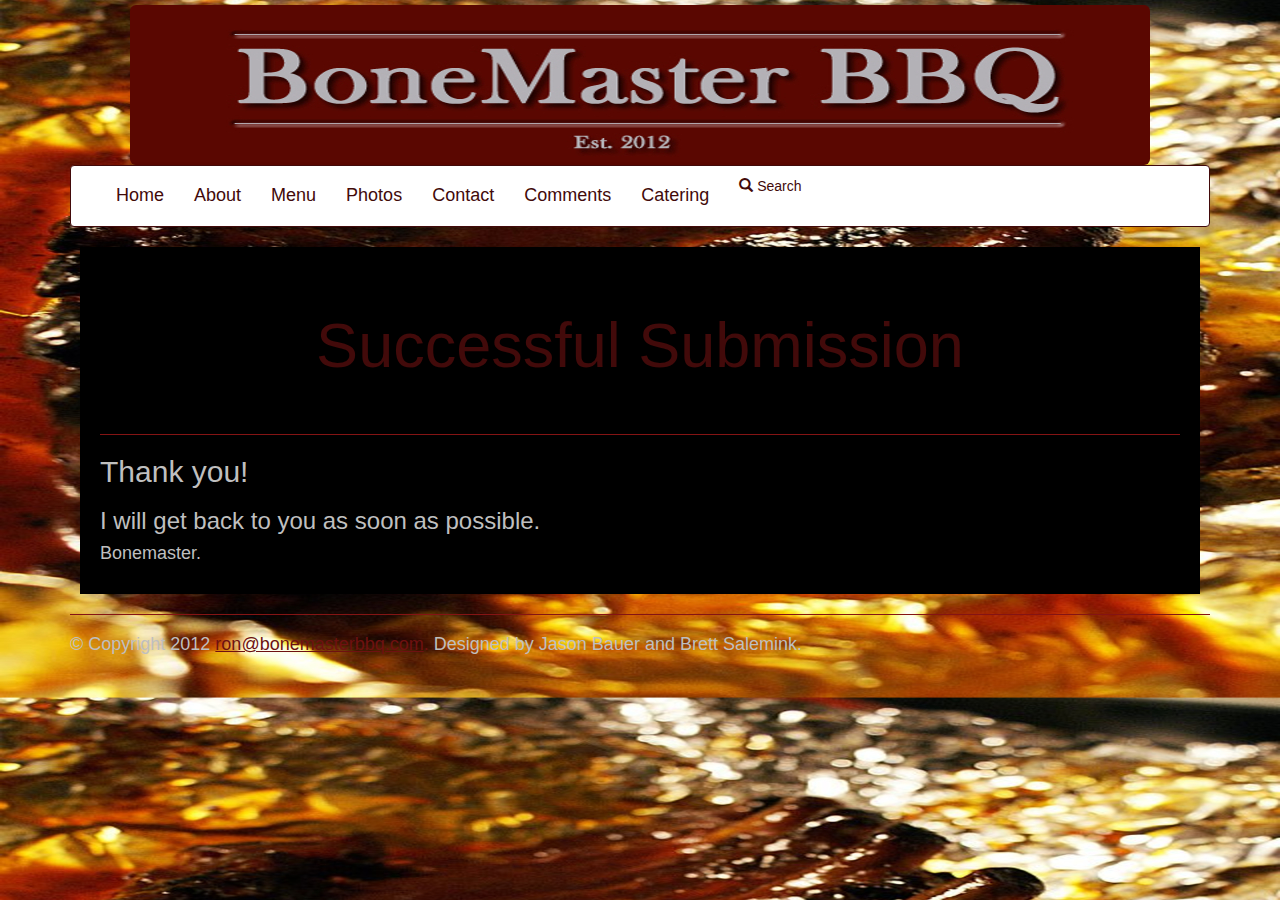
<file: files/successcontactsubmission.html>
<!DOCTYPE html>
    <head>
        <meta http-equiv="Content-Type" content="text/html; charset=utf-8" />
        <meta name="viewport" content="width=device-width, initial-scale=1">
        <title>BoneMaster BBQ</title>
        <!-- Bootstrap -->
        <link href="css/bootstrap.min.css" rel="stylesheet">
        <link href="css/bootstrap-theme.min.css" rel="stylesheet">        
        <link href="css/bonemaster.css" rel="stylesheet">
        <!-- IE10 viewport hack for Surface/desktop Windows 8 bug -->
        <link href="css/ie10-viewport-bug-workaround.css" rel="stylesheet" type="text/css"/>
        <link rel="icon" href="favicon1.png" sizes="16x16" type="image/png">
        <!-- Google Analytics -->
        <script>
        (function(i,s,o,g,r,a,m){i['GoogleAnalyticsObject']=r;i[r]=i[r]||function(){
        (i[r].q=i[r].q||[]).push(arguments)},i[r].l=1*new Date();a=s.createElement(o),
        m=s.getElementsByTagName(o)[0];a.async=1;a.src=g;m.parentNode.insertBefore(a,m)
        })(window,document,'script','//www.google-analytics.com/analytics.js','ga');
        ga('create', 'UA-88295925-1', 'auto');  // Replace with your property ID.
        ga('send', 'pageview');
        </script>
        <!-- End Google Analytics -->
    </head>
    <body id="wrapper">
        <div class="container">
            <img src="images/BonemasterBBQ.jpg" class="img-rounded img-responsive center-block" alt="BoneMaster BBQ"/>
            <!-- Begin Nav Content -->
            <nav class="navbar navbar-default">
                <div class="container-fluid">
                    <!-- Brand and toggle get grouped for better mobile display -->
                    <div class="navbar-header">
                        <button type="button" class="btn-default navbar-toggle collapsed" data-toggle="collapse" data-target="#bs-example-navbar-collapse-1" aria-expanded="false">
                            <span class="sr-only">Toggle navigation</span>
                            <span class="icon-bar"></span>
                            <span class="icon-bar"></span>
                            <span class="icon-bar"></span>
                        </button>                        
                    </div>
                    <!-- Collect the nav links, forms, and other content for toggling -->
                    <div class="collapse navbar-collapse" id="bs-example-navbar-collapse-1">
                        <ul class="nav navbar-nav">                            
                            <li><a href="index.html"><h4>Home</h4></a></li>
                            <li><a href="about.html"><h4>About</h4></a></li>
                            <li><a href="menu.html"><h4>Menu</h4></a></li>
                            <li><a href="photos.html"><h4>Photos</h4></a></li>
                            <li><a href="contact.html"><h4>Contact</h4></a></li>
                            <li><a href="comments.html"><h4>Comments</h4></a></li>
                            <li><a href="catering.html"><h4>Catering</h4></a></li>
                            <li>
                                <a href="#modalSearch" data-toggle="modal" data-target="#modalSearch"><span id="searchGlyph" class="glyphicon glyphicon-search"></span> <span class="hidden-sm">Search</span></a>
                            </li>
                        </ul>
                    </div><!-- /.navbar-collapse -->
                </div><!-- /.container-fluid -->
            </nav>
            <!-- End Nav Content -->
            <!-- Begin Modal Search -->
            <div id="modalSearch" class="modal fade" role="dialog">
                <div class="modal-dialog">
                    <!-- Modal content-->
                    <div class="modal-content">
                        <div class="modal-header">
                            <button type="button" class="close" data-dismiss="modal">&times;</button>
                            <h4 class="modal-title">Search BonemasterBBQ</h4>
                        </div>
                        <div class="modal-body">
                            <script>                                
                                (function() {
                                    var cx = '006257532291329875067:0tnlhh1agjw';
                                    var gcse = document.createElement('script');
                                    gcse.type = 'text/javascript';
                                    gcse.async = true;
                                    gcse.src = 'https://cse.google.com/cse.js?cx=' + cx;
                                    var s = document.getElementsByTagName('script')[0];
                                    s.parentNode.insertBefore(gcse, s);
                                })();
                            </script>
                            <gcse:search></gcse:search>
                            <!-- These styles fix CSE and Bootstrap 3 conflict -->
                            <style type="text/css">
                                .reset-box-sizing, .reset-box-sizing *, .reset-box-sizing *:before, .reset-box-sizing *:after,  .gsc-inline-block
                                {
                                    -webkit-box-sizing: content-box;
                                    -moz-box-sizing: content-box;
                                    box-sizing: content-box;
                                }
                                input.gsc-input, .gsc-input-box, .gsc-input-box-hover, .gsc-input-box-focus, .gsc-search-button
                                {
                                    box-sizing: content-box;
                                    line-height: normal;
                                }
                            </style>
                        </div>
                        <div class="modal-footer">
                            <button type="button" class="btn btn-primary" data-dismiss="modal">Close</button>
                        </div>
                    </div>
                </div>
            </div>
            <!--// End Search Modal -->
            <!-- Begin Main Content -->                           
            <div class="container" id="maincontent">
                <div class="jumbotron">
                    <h1 class="text-center">Successful Submission</h1>
                </div>
                <hr>
                <h2>Thank you!</h2>
                <h3>I will get back to you as soon as possible.</h3>
                <h4>Bonemaster.</h4>
            </div>
                <hr>
                <!-- Start Footer -->   
                <div id="footer">
                    <h4>&copy; Copyright 2012 <a href="mailto:ron@bonemasterbbq.com"><u>ron@bonemasterbbq.com</u>.</a>  Designed by Jason Bauer and Brett Salemink.</h4>
                </div>
                <!-- End Footer --> 
            </div>
            <!-- End Main Content -->
        </div>    
        <!-- jQuery (necessary for Bootstrap's JavaScript plugins) -->
        <script src="https://ajax.googleapis.com/ajax/libs/jquery/1.12.4/jquery.min.js"></script>
        <!-- Include all compiled plugins (below), or include individual files as needed -->
        <script src="js/bootstrap.min.js"></script>
    </body>
</html>
</file>
<file: files/css/bonemaster.css>
body { 	
    font-family: Arial, helvetica, sans-serif;
    background-image: url(../images/background_ribs_tall.jpg);
    background-size: cover;
    background-position: center;
    background-repeat: repeat;
}
#wrapper {
    width: auto;
    margin-top: 5px;
    margin-left: 10px;
    margin-right: 10px;
    margin-bottom: 10px;
}
#banner { height: 160px;
}	
#maincontent{  
    background-color: #000000;    
    padding: 20px;
    align-content: center;
    width: auto;
    height: auto;
    margin-top: 10px;
    margin-bottom: 10px;
    margin-right: 10px;
    margin-left: 10px;
}
#leftcolumn { float: left;
    padding: 8px;
}
.floatleft {
    float: left;
    z-index: 2;
    margin-left: 10px;
    margin-right: 10px;
    margin-top: 10px;
    margin-bottom: 10px;
}
.floatright {
    float: right;
    z-index: 2;
    margin-left: 10px;
    margin-right: 10px;
    margin-top: 10px;
    margin-bottom: 10px;
}
#floatright { margin:10px;
             float:right;
}
#floatleft { margin:10px;
             float: left;
}
</file>
<file: files/css/carousel.css>
/* GLOBAL STYLES
-------------------------------------------------- */
/* Padding below the footer and lighter body text */

body {
    padding-bottom: 40px;    
}


/* CUSTOMIZE THE NAVBAR
-------------------------------------------------- */

/* Special class on .container surrounding .navbar, used for positioning it into place. */
.navbar-wrapper {
    position: absolute;
    top: 0;
    right: 0;
    left: 0;
    z-index: 20;
}

/* Flip around the padding for proper display in narrow viewports */
.navbar-wrapper > .container {
    padding-right: 0;
    padding-left: 0;
}
.navbar-wrapper .navbar {
    padding-right: 15px;
    padding-left: 15px;
}
.navbar-wrapper .navbar .container {
    width: auto;
}


/* CUSTOMIZE THE CAROUSEL
-------------------------------------------------- */

/* Carousel base class */
.carousel {
    height: 800px;
    margin-bottom: 60px;
}
/* Since positioning the image, we need to help out the caption */
.carousel-caption {
    z-index: 10;
}

/* Declare heights because of positioning of img element */
.carousel .item {
    height: 800px;
    background-color: #777;
}
.carousel-inner > .item > img {
    position: absolute;
    top: 0;
    left: 0;
    min-width: 100%;
    height: 800px;
}


/* MARKETING CONTENT
-------------------------------------------------- */

/* Center align the text within the three columns below the carousel
.marketing .col-lg-4 {
    margin-bottom: 20px;
    text-align: center;
}
.marketing h2 {
    font-weight: normal;
}
.marketing .col-lg-4 p {
    margin-right: 10px;
    margin-left: 10px;
}
 */

/* Featurettes
------------------------- */

.featurette-divider {
    margin: 80px 0; /* Space out the Bootstrap <hr> more */
}

/* Thin out the marketing headings */
.featurette-heading {
    color: #6F0A0A;
    font-weight: 300;
    line-height: 1;
    letter-spacing: -1px;
}


/* RESPONSIVE CSS
-------------------------------------------------- */

@media (min-width: 768px) {
    /* Navbar positioning foo */
    .navbar-wrapper {
        margin-top: 20px;
    }
    .navbar-wrapper .container {
        padding-right: 15px;
        padding-left: 15px;
    }
    .navbar-wrapper .navbar {
        padding-right: 0;
        padding-left: 0;
    }

    /* The navbar becomes detached from the top, so we round the corners */
    .navbar-wrapper .navbar {
        border-radius: 4px;
    }

    /* Bump up size of carousel content */
    .carousel-caption p {
        margin-bottom: 20px;
        font-size: 21px;
        line-height: 1.4;
    }

    .featurette-heading {
        font-size: 50px;
    }
}

@media (min-width: 992px) {
    .featurette-heading {
        margin-top: 120px;
    }
}
</file>
<file: files/css/ie10-viewport-bug-workaround.css>
/*!
 * IE10 viewport hack for Surface/desktop Windows 8 bug
 * Copyright 2014-2015 Twitter, Inc.
 * Licensed under MIT (https://github.com/twbs/bootstrap/blob/master/LICENSE)
 */

/*
 * See the Getting Started docs for more information:
 * http://getbootstrap.com/getting-started/#support-ie10-width
 */
@-webkit-viewport { width: device-width; }
@-moz-viewport    { width: device-width; }
@-ms-viewport     { width: device-width; }
@-o-viewport      { width: device-width; }
@viewport         { width: device-width; }
</file>
